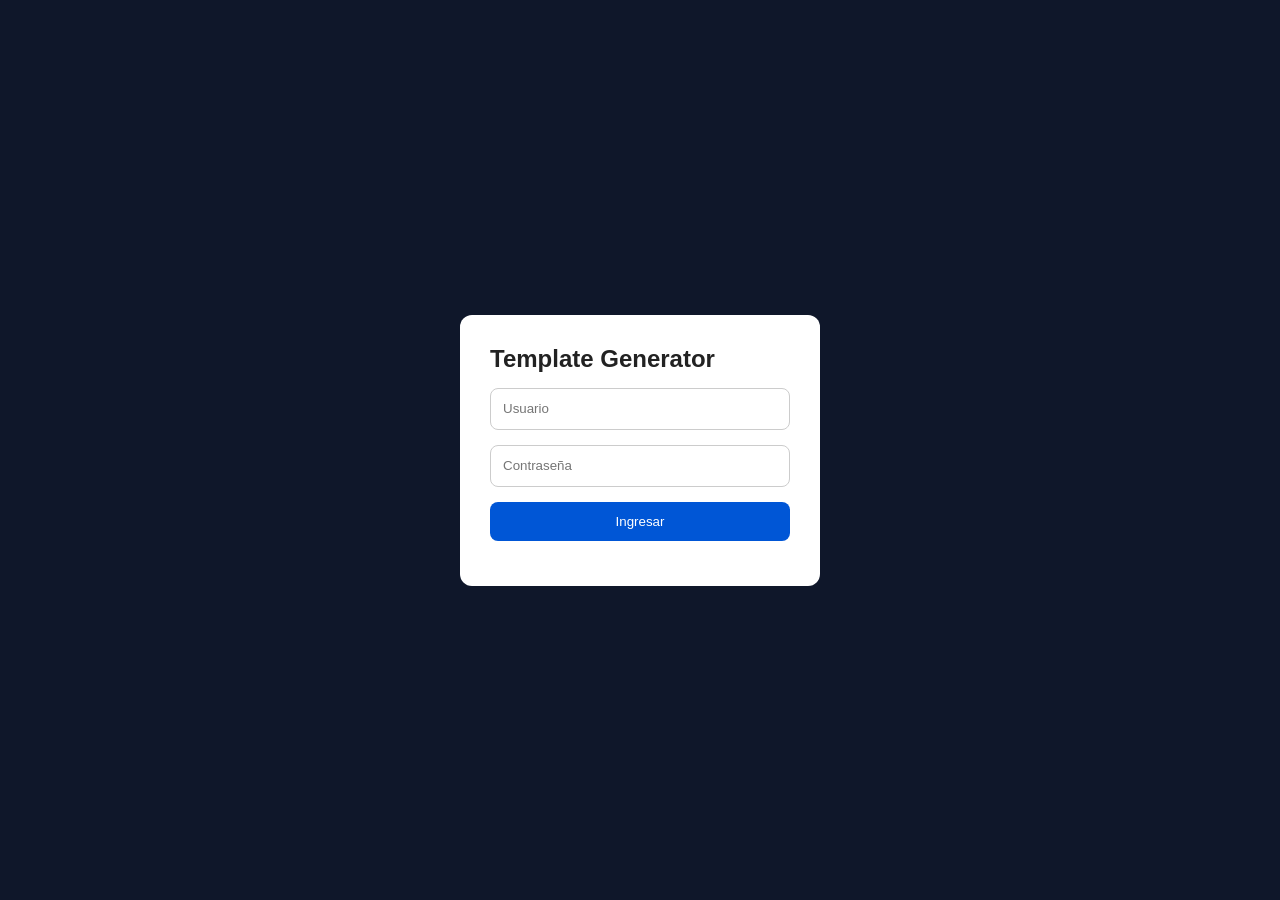
<file: index.html>
<!DOCTYPE html>
<html lang="es">
<head>
<meta charset="UTF-8">
<meta name="viewport" content="width=device-width, initial-scale=1.0">

<title>Template Generator</title>

<style>

:root{
    --primary:#0056d6;
    --primary-hover:#0045aa;

    --sidebar:#081529;

    --background:#f4f7fa;
    --card:#ffffff;

    --text:#222;
    --border:#d7dce3;

    --success:#16a34a;
    --danger:#dc2626;
}

.dark{
    --background:#111827;
    --card:#1f2937;
    --text:#f3f4f6;
    --border:#374151;
}

*{
    margin:0;
    padding:0;
    box-sizing:border-box;
}

body{
    font-family:Segoe UI,Arial,sans-serif;
    background:var(--background);
    color:var(--text);
}

/* HEADER */

.topbar{
    height:70px;
    background:#002f6c;

    display:flex;
    justify-content:space-between;
    align-items:center;

    padding:0 20px;

    color:white;
}

.topbar-left{
    display:flex;
    flex-direction:column;
}

.topbar-right{
    display:flex;
    gap:10px;
    align-items:center;
}

#currentUserLabel{
    font-size:12px;
}

/* LAYOUT */

.layout{
    display:flex;
    min-height:calc(100vh - 70px);
}

.sidebar{
    width:280px;
    background:var(--sidebar);
    color:white;
    padding:20px;
}

.content{
    flex:1;
    padding:20px;
}

/* MENU */

.sidebar-title{
    margin-top:20px;
    margin-bottom:8px;

    font-size:12px;
    text-transform:uppercase;

    opacity:.8;
}

.nav-item{
    width:100%;

    border:none;
    background:none;

    color:white;

    text-align:left;

    padding:12px;
    margin-bottom:5px;

    border-radius:8px;

    cursor:pointer;
}

.nav-item:hover{
    background:rgba(255,255,255,.08);
}

/* CARDS */

.card{
    background:var(--card);

    border-radius:12px;

    padding:20px;

    margin-bottom:20px;

    box-shadow:
    0 2px 12px rgba(0,0,0,.08);
}

.card-title{
    font-size:18px;
    font-weight:600;

    margin-bottom:20px;
}

/* FORM */

.form-grid{
    display:grid;

    grid-template-columns:
        repeat(2,1fr);

    gap:15px;
}

.form-group{
    display:flex;
    flex-direction:column;
}

.form-group label{
    margin-bottom:6px;
}

.form-group input{

    height:42px;

    border:
        1px solid var(--border);

    border-radius:8px;

    padding:0 12px;
}

.dark .form-group input{
    background:#374151;
    color:white;
}

.valid{
    border:2px solid var(--success)!important;
}

.invalid{
    border:2px solid var(--danger)!important;
}

/* BUTTONS */

.actions{
    display:flex;
    gap:10px;
    flex-wrap:wrap;
}

.btn{
    padding:12px 18px;

    border:none;
    border-radius:8px;

    cursor:pointer;
}

.btn-primary{
    background:var(--primary);
    color:white;
}

.btn-primary:hover{
    background:var(--primary-hover);
}

.btn-secondary{
    background:#e5e7eb;
}

/* RESULT */

.output{

    width:100%;

    min-height:45px;
    height:45px;

    resize:none;
    overflow:hidden;

    padding:15px;

    border:
        1px solid var(--border);

    border-radius:8px;

    font-family:
        Consolas,
        monospace;
}

/* MESSAGES */

.message{
    display:none;

    margin-top:15px;
    padding:12px;

    border-radius:8px;
}

.message.success{
    display:block;
    background:#e8f5e9;
    color:#1b5e20;
}

.message.error{
    display:block;
    background:#ffebee;
    color:#b71c1c;
}

/* LOGIN */

.login-overlay{

    position:fixed;
    inset:0;

    background:#0f172a;

    display:flex;
    justify-content:center;
    align-items:center;

    z-index:9999;
}

.login-card{

    width:360px;

    background:white;

    border-radius:12px;

    padding:30px;

    display:flex;
    flex-direction:column;

    gap:15px;
}

.login-card input{

    height:42px;

    padding:0 12px;

    border:1px solid #ccc;

    border-radius:8px;
}

.login-error{
    color:red;
    text-align:center;
}

#btnUsers{
    display:none;
}

#btnClearHistory{
    display:none;
}

@media(max-width:900px){

    .layout{
        flex-direction:column;
    }

    .sidebar{
        width:100%;
    }

    .form-grid{
        grid-template-columns:1fr;
    }

}

.btn-secondary{
    background:#e5e7eb;
}

.btn-danger{
    background:var(--danger);
    color:white;
}

.btn-danger:hover{
    background:#b91c1c;
}

/* =========================
   SG3210 - INTERFACES
========================= */

.sg3210-interface-selector{
    grid-column:1 / -1;
    width:100%;
    margin-top:15px;
    padding:15px;
    border:1px solid var(--border);
    border-radius:10px;
    background:var(--background);
    box-sizing:border-box;
}

.sg3210-interface-list{
    display:flex;
    flex-direction:column;
    gap:12px;
    margin-top:10px;
    width:100%;
}

.sg3210-interface-item{
    width:100%;
    padding:15px;
    border:1px solid var(--border);
    border-radius:10px;
    background:var(--card);
    color:var(--text);
    box-sizing:border-box;
}

.sg3210-interface-header{
    display:flex;
    align-items:center;
    justify-content:space-between;
    margin-bottom:12px;
}

.sg3210-interface-config{
    display:flex;
    flex-direction:column;
    gap:6px;
    width:100%;
}

.sg3210-interface-config select{
    width:100%;
    height:42px;
    padding:0 10px;
    border:1px solid var(--border);
    border-radius:7px;
    background:var(--card);
    color:var(--text);
    box-sizing:border-box;
}

.sg3210-custom-config{
    display:grid;
    grid-template-columns:160px minmax(0,1fr);
    gap:15px;
    margin-top:15px;
    width:100%;
    box-sizing:border-box;
}

.sg3210-custom-config > div{
    display:flex;
    flex-direction:column;
    gap:6px;
    min-width:0;
}

.sg3210-custom-config label{
    font-weight:600;
}

.sg3210-custom-config input{
    width:100%;
    height:42px;
    padding:0 12px;
    border:1px solid var(--border);
    border-radius:7px;
    background:var(--card);
    color:var(--text);
    box-sizing:border-box;
}

.sg3210-remove-interface{
    border:none;
    background:transparent;
    color:var(--danger);
    font-size:18px;
    font-weight:bold;
    cursor:pointer;
}

.sg3210-remove-interface:disabled{
    opacity:.25;
    cursor:not-allowed;
}

.sg3210-add-button{
    margin-top:12px;
}


/* =========================
   SG3210 - RESPONSIVE
========================= */

@media(max-width:900px){

    .sg3210-custom-config{
        grid-template-columns:1fr;
    }

    .sg3210-interface-list{
        width:100%;
    }

}

    /* =========================
   FERIADOS
========================= */

.holiday-container{
    grid-column:1 / -1;
    width:100%;
}

.holiday-toolbar{
    display:flex;
    justify-content:space-between;
    align-items:flex-end;
    gap:15px;
    margin-bottom:20px;
}

.holiday-toolbar label{
    display:block;
    margin-bottom:6px;
    font-weight:600;
}

.holiday-toolbar select{
    min-width:120px;
    height:42px;
    padding:0 12px;
    border:1px solid var(--border);
    border-radius:8px;
    background:var(--card);
    color:var(--text);
}

.holiday-table-wrapper{
    width:100%;
    overflow-x:auto;
}

.holiday-table{
    width:100%;
    border-collapse:collapse;
}

.holiday-table th{
    padding:12px;
    text-align:left;
    border-bottom:2px solid var(--border);
    white-space:nowrap;
}

.holiday-cell{
    padding:10px;
    border-bottom:1px solid var(--border);
    vertical-align:middle;
}

.holiday-date{
    white-space:nowrap;
    font-weight:600;
}

.holiday-name{
    min-width:260px;
}

.holiday-operator{
    width:100%;
    min-width:150px;
    height:38px;
    padding:0 8px;
    border:1px solid var(--border);
    border-radius:7px;
    background:var(--card);
    color:var(--text);
}

.nav-item:disabled{
    opacity:.4;
    cursor:not-allowed;
}

</style>
</head>

<body>


<div id="loginScreen" class="login-overlay">

    <form class="login-card" onsubmit="login(); return false;">

        <h2>Template Generator</h2>

        <input
            id="loginUser"
            type="text"
            placeholder="Usuario"
            autocomplete="username"
            required>

        <input
            id="loginPassword"
            type="password"
            placeholder="Contraseña"
            autocomplete="current-password"
            required>

        <button
            type="submit"
            class="btn btn-primary">

            Ingresar

        </button>

        <div
            id="loginError"
            class="login-error">
        </div>

    </form>

</div>


<!-- =========================
     CAMBIO DE CONTRASEÑA
========================= -->

<div id="changePasswordScreen"
     class="login-overlay"
     style="display:none;">

    <form
        class="login-card"
        onsubmit="changePassword(); return false;">

        <h2>Cambiar contraseña</h2>

        <p style="text-align:center;">
            Por seguridad, debe cambiar su contraseña
            antes de continuar.
        </p>

        <input
            id="newPassword"
            type="password"
            placeholder="Nueva contraseña"
            autocomplete="new-password"
            required>

        <input
            id="confirmPassword"
            type="password"
            placeholder="Confirmar nueva contraseña"
            autocomplete="new-password"
            required>

        <button
            type="submit"
            class="btn btn-primary">

            Cambiar contraseña

        </button>

        <div
            id="changePasswordError"
            class="login-error">
        </div>

    </form>

</div>

<header class="topbar">

    <div class="topbar-left">

        <h1>
            Template Generator
        </h1>

        <div id="currentUserLabel"></div>

    </div>

    <div class="topbar-right">

        <button
            id="btnUsers"
            class="btn btn-secondary"
            onclick="showUserAdmin()">

            🖥️ Usuarios

        </button>

        <button
            id="btnClearHistory"
            class="btn btn-secondary"
            onclick="clearHistory()">

            🚮 Borrar Historial

        </button>

        <button
            class="btn btn-secondary"
            onclick="toggleDarkMode()">

            🌙 Tema

        </button>

        <button
            class="btn btn-secondary"
            onclick="logout()">

           🡆 Salir

        </button>

    </div>

    <div class="hdr-clock">
      <div class="time" id="clock">00:14:40</div>
      <div class="date" id="cdate">25 de sept de 2026</div>
    </div>

</header>

<div
id="appContent"
class="layout"
style="display:none;">

<aside class="sidebar">

<div class="sidebar-title">Switches</div>

<button class="nav-item"
onclick="loadTemplate('sg3210')">
SG3210
</button>

<button class="nav-item"
onclick="loadTemplate('sg350')">
SG350 ADI/TLS
</button>


<div class="sidebar-title">
Routers
</div>

<button class="nav-item"
onclick="loadTemplate('c881ypf')">
Cisco 881 YPF
</button>

<button class="nav-item"
onclick="loadTemplate('c881dia')">
Cisco 881 DIA
</button>

<div class="sidebar-title">
Voice
</div>

<button class="nav-item"
onclick="loadTemplate('mediant')">
Mediant 800
</button>

    <div class="sidebar-title">
Operaciones
</div>

<button
    class="nav-item"
    onclick="showHolidays()">
    📅 Feriados
</button>

</aside>

<main class="content">

<div class="card">

<div
class="card-title"
id="templateTitle">

Seleccione una plantilla

</div>

<div
id="formContainer"
class="form-grid">
</div>

</div>
<div
    class="card"
    id="templateActionsCard">

    <div class="actions">

        <button
            class="btn btn-primary"
            onclick="generateCurrentTemplate()">

            Generar

        </button>

        <button
            class="btn btn-secondary"
            onclick="copyTemplate()">

            Copiar

        </button>

        <button
            class="btn btn-secondary"
            onclick="downloadTemplate()">

            Descargar

        </button>

        <button
            class="btn btn-secondary"
            onclick="clearForm()">

            Limpiar Resultado

        </button>

    </div>

    <div
        id="message"
        class="message">
    </div>

</div>

<div class="card">

    <div class="card-title">
        Resultado
    </div>

    <textarea
        id="output"
        class="output">
    </textarea>

</div>

<div
    id="historyPanel"
    class="card">

    <div class="card-title">
        Historial
    </div>

</div>

</main>

</div>

<script>

let currentTemplate = null;

/* =====================
   USUARIOS
===================== */

function getUsers(){

    let users =
        JSON.parse(
            localStorage.getItem(
                "telecentro_users"
            )
        );

    if(!users){

        users = [

            {
                user:"ccerignale",
                password:"Telecentro2026",
                role:"Operador",
                mustChangePassword:true
            },
            {
                user:"felopez",
                password:"Telecentro2026",
                role:"Operador",
                mustChangePassword:true
            },
            {
                user:"mquinones",
                password:"Telecentro2026",
                role:"Operador",
                mustChangePassword:true
            },
            {
                user:"pponce",
                password:"Telecentro2026",
                role:"Operador",
                mustChangePassword:true
            },
            {
                user:"nfreire",
                password:"Telecentro2026",
                role:"Operador",
                mustChangePassword:true
            },
            {
                user:"cmarin",
                password:"Telecentro2026",
                role:"Operador",
                mustChangePassword:true
            },
            {
                user:"maramburu",
                password:"Telecentro2026",
                role:"Operador",
                mustChangePassword:true
            },
            {
                user:"mmsilva",
                password:"Telecentro2026",
                role:"Operador",
                mustChangePassword:true
            },
            {
                user:"esalado",
                password:"Telecentro2026",
                role:"Operador",
                mustChangePassword:true
            },
            {
                user:"aalvarado",
                password:"Telecentro2026",
                role:"Operador",
                mustChangePassword:true
            },
            {
                user:"vocchipinti",
                password:"Telecentro2026",
                role:"Operador",
                mustChangePassword:true
            },
            {
                user:"jgallego",
                password:"Telecentro2026",
                role:"Operador",
                mustChangePassword:true
            },

            {
                user:"sgomez",
                password:"Telecentro2026",
                role:"Administrador",
                mustChangePassword:true
            },
            {
                user:"gbarrientos",
                password:"Telecentro2026",
                role:"Administrador",
                mustChangePassword:true
            },
            {
                user:"asoto",
                password:"Telecentro2026",
                role:"Administrador",
                mustChangePassword:true
            }

        ];

        localStorage.setItem(
            "telecentro_users",
            JSON.stringify(users)
        );
    }

    users.forEach(u => {

    if(typeof u.mustChangePassword === "undefined"){

        u.mustChangePassword = true;

    }

});

localStorage.setItem(
    "telecentro_users",
    JSON.stringify(users)
);

return users;
}

function generateTemporaryPassword(length = 10){

    const chars =
        "ABCDEFGHJKLMNPQRSTUVWXYZ" +
        "abcdefghijkmnopqrstuvwxyz" +
        "23456789";

    const array =
        new Uint32Array(length);

    crypto.getRandomValues(array);

    let password = "";

    for(let i = 0; i < length; i++){

        password +=
            chars[
                array[i] % chars.length
            ];
    }

    return password;
}


function addUser(
    username,
    role = "Operador"
){

    const users =
        getUsers();

    const exists =
        users.some(
            u => u.user === username
        );

    if(exists){
        return false;
    }

    const temporaryPassword =
        generateTemporaryPassword();

    users.push({
        user:username,
        password:temporaryPassword,
        role:role,
        mustChangePassword:true
    });

    localStorage.setItem(
        "telecentro_users",
        JSON.stringify(users)
    );

    return temporaryPassword;
}

    function deleteUser(index) {
    const users = getUsers();

    if (!users[index]) {
        alert("El usuario no existe.");
        return;
    }

    const session = JSON.parse(
    sessionStorage.getItem("currentUser") || "null"
);

const currentUser = session?.user;
    const userToDelete = users[index].user;

    // No permitir eliminarse a sí mismo
    if (userToDelete === currentUser) {
        alert("No podés eliminar el usuario con el que estás logueado.");
        return;
    }

    if (!confirm(`¿Deseás eliminar al usuario "${userToDelete}"?`)) {
        return;
    }

    users.splice(index, 1);

    localStorage.setItem(
        "telecentro_users",
        JSON.stringify(users)
    );

    alert(`Usuario "${userToDelete}" eliminado correctamente.`);

    closeUserAdmin();
showUserAdmin();
}


/* =====================
   LOGIN
===================== */


function login(){

    const user =
        document.getElementById("loginUser").value.trim();

    const password =
        document.getElementById("loginPassword").value;

    const users = getUsers();

    const found =
        users.find(
            u =>
            u.user === user &&
            u.password === password
        );

    if(!found){

        document.getElementById("loginError").innerText =
            "Usuario o contraseña incorrectos.";

        return;
    }

    // Si el usuario no tiene definido el campo,
    // lo consideramos como que NO debe cambiar contraseña.
    if(typeof found.mustChangePassword === "undefined"){
        found.mustChangePassword = false;
    }

    sessionStorage.setItem(
        "currentUser",
        JSON.stringify(found)
    );

    // Primer ingreso
    if(found.mustChangePassword === true){

        document.getElementById("loginScreen").style.display =
            "none";

        document.getElementById("changePasswordScreen").style.display =
            "flex";

        document.getElementById("newPassword").focus();

        return;
    }

    // Ingreso normal
    enterApplication(found);
}


    
    /* =====================
   CAMBIAR PASS PRIMER LOGIN
===================== */
 
function changePassword(){

    const newPassword =
        document.getElementById("newPassword").value;

    const confirmPassword =
        document.getElementById("confirmPassword").value;

    const error =
        document.getElementById("changePasswordError");

    error.innerText = "";

    if(newPassword.length < 8){

        error.innerText =
            "La contraseña debe tener al menos 8 caracteres.";

        return;
    }

    if(newPassword !== confirmPassword){

        error.innerText =
            "Las contraseñas no coinciden.";

        return;
    }

    const currentUser =
        JSON.parse(
            sessionStorage.getItem("currentUser")
        );

    if(!currentUser){

        error.innerText =
            "Sesión inválida.";

        return;
    }

    const users = getUsers();

    const index =
        users.findIndex(
            u => u.user === currentUser.user
        );

    if(index === -1){

        error.innerText =
            "No se encontró el usuario.";

        return;
    }

    // Cambiar contraseña
    users[index].password = newPassword;

    // Ya no solicitar cambio
    users[index].mustChangePassword = false;

    // Guardar
    localStorage.setItem(
        "telecentro_users",
        JSON.stringify(users)
    );

    // Actualizar sesión
    const updatedUser = users[index];

    sessionStorage.setItem(
        "currentUser",
        JSON.stringify(updatedUser)
    );

    // Entrar a la aplicación
    enterApplication(updatedUser);
}

/* =====================
   INGRESAR A LA APP
===================== */

function enterApplication(found){

    document.getElementById(
        "currentUserLabel"
    ).innerText =
        `Usuario: ${found.user}`;

    // Ocultar pantalla de login
    document.getElementById(
        "loginScreen"
    ).style.display =
        "none";

    // Ocultar pantalla de cambio de contraseña
    document.getElementById(
        "changePasswordScreen"
    ).style.display =
        "none";

    // Mostrar aplicación
    document.getElementById(
        "appContent"
    ).style.display =
        "flex";

    // Mostrar opciones de administrador
    if(found.role === "Administrador"){

        document.getElementById(
            "btnUsers"
        ).style.display =
            "inline-block";

        document.getElementById(
            "btnClearHistory"
        ).style.display =
            "inline-block";
    }

    // Cargar SG3210 después de entrar
    loadTemplate("sg3210");
}



function logout(){

    sessionStorage.removeItem(
        "currentUser"
    );

    location.reload();
}

/* =====================
   ADMINISTRACIÓN
===================== */

function showUserAdmin(){

    const currentUser =
        JSON.parse(
            sessionStorage.getItem("currentUser")
        );

    if(
        !currentUser ||
        currentUser.role !== "Administrador"
    ){

        showError(
            "No posee permisos para administrar usuarios."
        );

        return;
    }

    const users = getUsers();

    // Crear ventana
    const overlay =
        document.createElement("div");

    overlay.id = "userAdminOverlay";

    overlay.style.cssText = `
        position:fixed;
        inset:0;
        background:rgba(0,0,0,.65);
        display:flex;
        justify-content:center;
        align-items:center;
        z-index:10000;
    `;

    let rows = "";

    users.forEach((u, index) => {

        const isCurrentUser =
            u.user === currentUser.user;

        rows += `
            <tr>

                <td style="
                    padding:10px;
                    border-bottom:1px solid #ddd;
                ">
                    ${u.user}
                </td>

                <td style="
                    padding:10px;
                    border-bottom:1px solid #ddd;
                ">
                    ${u.role}
                </td>

                <td style="
                    padding:10px;
                    border-bottom:1px solid #ddd;
                    text-align:center;
                ">

                    ${
                        isCurrentUser

                        ? `
                            <span style="
                                color:#777;
                                font-size:13px;
                            ">
                                Usuario actual
                            </span>
                          `

                        : `
                            <button
                                class="btn btn-danger"
                                onclick="deleteUser(${index})">

                                🗑 Eliminar

                            </button>
                          `
                    }

                </td>

            </tr>
        `;
    });

    overlay.innerHTML = `

        <div style="
            width:700px;
            max-width:90%;
            max-height:85vh;
            overflow:auto;
            background:var(--card);
            color:var(--text);
            border-radius:12px;
            padding:25px;
            box-shadow:0 10px 40px rgba(0,0,0,.3);
        ">

            <div style="
                display:flex;
                justify-content:space-between;
                align-items:center;
                margin-bottom:20px;
            ">

                <h2>
                    Administración de usuarios
                </h2>

                <button
                    class="btn btn-secondary"
                    onclick="closeUserAdmin()">

                    ✕ Cerrar

                </button>

            </div>


            <table style="
                width:100%;    
                border-collapse:collapse;
                margin-bottom:20px;
            ">

                <thead>

                    <tr>

                        <th style="
                            text-align:left;
                            padding:10px;
                            border-bottom:2px solid #ccc;
                        ">
                            Usuario
                        </th>

                        <th style="
                            text-align:left;
                            padding:10px;
                            border-bottom:2px solid #ccc;
                        ">
                            Rol
                        </th>

                        <th style="
                            padding:10px;
                            border-bottom:2px solid #ccc;
                        ">
                            Acción
                        </th>

                    </tr>

                </thead>

                <tbody>

                    ${rows}

                </tbody>

            </table>


            <div style="
                display:flex;
                gap:10px;
                justify-content:flex-end;
            ">

                <button
                    class="btn btn-primary"
                    onclick="createNewUser()">

                    + Crear usuario

                </button>

                <button
                    class="btn btn-secondary"
                    onclick="closeUserAdmin()">

                    Cerrar

                </button>

            </div>

        </div>
    `;

    document.body.appendChild(overlay);
}

    function closeUserAdmin(){

    const overlay =
        document.getElementById(
            "userAdminOverlay"
        );

    if(overlay){
        overlay.remove();
    }
}

    /* =====================
   ADMINISTRACIÓN
===================== */
    
function createNewUser(){

    const overlay =
        document.createElement("div");

    overlay.id = "createUserOverlay";

    overlay.style.cssText = `
        position:fixed;
        inset:0;
        background:rgba(0,0,0,.65);
        display:flex;
        justify-content:center;
        align-items:center;
        z-index:10001;
    `;

    overlay.innerHTML = `

        <div style="
            width:400px;
            max-width:90%;
            background:var(--card);
            color:var(--text);
            border-radius:12px;
            padding:25px;
            box-shadow:0 10px 40px rgba(0,0,0,.3);
        ">

            <h2 style="
                margin-bottom:20px;
            ">
                Crear nuevo usuario
            </h2>

            <div style="
                display:flex;
                flex-direction:column;
                gap:15px;
            ">

                <!-- USUARIO -->

                <div>
                    <label style="
                        display:block;
                        margin-bottom:6px;
                        font-weight:600;
                    ">
                        Usuario
                    </label>

                    <input
                        id="newUsername"
                        type="text"
                        placeholder="Nombre de usuario"
                        autocomplete="off"
                        style="
                            width:100%;
                            height:42px;
                            padding:0 12px;
                            border:1px solid var(--border);
                            border-radius:8px;
                            background:var(--card);
                            color:var(--text);
                        ">
                </div>


                


                <!-- ROL -->

                <div>
                    <label style="
                        display:block;
                        margin-bottom:6px;
                        font-weight:600;
                    ">
                        Rol
                    </label>

                    <select
                        id="newUserRole"
                        style="
                            width:100%;
                            height:42px;
                            padding:0 10px;
                            border:1px solid var(--border);
                            border-radius:8px;
                            background:var(--card);
                            color:var(--text);
                            cursor:pointer;
                        ">

                        <option value="Operador">
                            Operador
                        </option>

                        <option value="Administrador">
                            Administrador
                        </option>

                    </select>
                </div>


                <!-- BOTONES -->

                <div style="
                    display:flex;
                    gap:10px;
                    justify-content:flex-end;
                    margin-top:10px;
                ">

                    <button
                        type="button"
                        class="btn btn-secondary"
                        id="cancelCreateUser">

                        Cancelar

                    </button>

                    <button
                        type="button"
                        class="btn btn-primary"
                        id="confirmCreateUser">

                        Crear usuario

                    </button>

                </div>

            </div>

        </div>
    `;

    document.body.appendChild(overlay);


    // Poner foco en usuario
    document
        .getElementById("newUsername")
        .focus();


    // CANCELAR

    document
        .getElementById("cancelCreateUser")
        .onclick = () => {

            overlay.remove();

        };


    // CREAR USUARIO

document
    .getElementById("confirmCreateUser")
    .onclick = () => {

        const username =
            document
                .getElementById("newUsername")
                .value
                .trim();

        const role =
            document
                .getElementById("newUserRole")
                .value;


        // Validar usuario

        if(!username){

            alert(
                "Debe ingresar un nombre de usuario."
            );

            return;
        }


        // Crear usuario con contraseña aleatoria

        const temporaryPassword =
            addUser(
                username,
                role
            );


        if(!temporaryPassword){

            alert(
                `El usuario "${username}" ya existe.`
            );

            return;
        }


        // Cerrar formulario de creación

        overlay.remove();


        // Mostrar contraseña temporal

        showTemporaryPassword(
            username,
            temporaryPassword
        );
    };

}

    function showTemporaryPassword(
    username,
    temporaryPassword
){

    const overlay =
        document.createElement("div");

    overlay.id =
        "temporaryPasswordOverlay";

    overlay.style.cssText = `
        position:fixed;
        inset:0;
        background:rgba(0,0,0,.65);
        display:flex;
        justify-content:center;
        align-items:center;
        z-index:10002;
    `;


    overlay.innerHTML = `

        <div style="
            width:450px;
            max-width:90%;
            background:var(--card);
            color:var(--text);
            border-radius:12px;
            padding:25px;
            box-shadow:0 10px 40px rgba(0,0,0,.3);
        ">

            <h2 style="
                margin-bottom:15px;
            ">
                Usuario creado
            </h2>


            <p style="
                margin-bottom:20px;
            ">
                El usuario fue creado correctamente.
                Guarde la contraseña temporal.
            </p>


            <div style="
                margin-bottom:15px;
            ">

                <label style="
                    display:block;
                    margin-bottom:6px;
                    font-weight:600;
                ">
                    Usuario
                </label>

                <input
                    type="text"
                    value="${username}"
                    readonly
                    style="
                        width:100%;
                        height:42px;
                        padding:0 12px;
                        border:1px solid var(--border);
                        border-radius:8px;
                        background:var(--card);
                        color:var(--text);
                    ">

            </div>


            <div style="
                margin-bottom:15px;
            ">

                <label style="
                    display:block;
                    margin-bottom:6px;
                    font-weight:600;
                ">
                    Contraseña temporal
                </label>

                <input
                    id="temporaryPasswordValue"
                    type="text"
                    value="${temporaryPassword}"
                    readonly
                    style="
                        width:100%;
                        height:42px;
                        padding:0 12px;
                        border:1px solid var(--border);
                        border-radius:8px;
                        background:var(--card);
                        color:var(--text);
                        font-family:monospace;
                        font-size:18px;
                        font-weight:bold;
                        letter-spacing:1px;
                    ">

            </div>


            <div style="
                padding:12px;
                margin-bottom:20px;
                border:1px solid var(--border);
                border-radius:8px;
            ">

                El usuario deberá cambiar esta contraseña
                en su primer inicio de sesión.

            </div>


            <div style="
                display:flex;
                gap:10px;
                justify-content:flex-end;
            ">

                <button
                    type="button"
                    class="btn btn-secondary"
                    id="copyTemporaryPassword">

                    Copiar contraseña

                </button>


                <button
                    type="button"
                    class="btn btn-primary"
                    id="closeTemporaryPassword">

                    Cerrar

                </button>

            </div>

        </div>
    `;


    document.body.appendChild(
        overlay
    );


    // COPIAR CONTRASEÑA

    document
        .getElementById(
            "copyTemporaryPassword"
        )
        .onclick = async () => {

            try{

                await navigator.clipboard.writeText(
                    temporaryPassword
                );

                alert(
                    "Contraseña copiada al portapapeles."
                );

            }
            catch{

                const input =
                    document.getElementById(
                        "temporaryPasswordValue"
                    );

                input.select();

                document.execCommand(
                    "copy"
                );

                alert(
                    "Contraseña copiada al portapapeles."
                );
            }
        };


    // CERRAR

    document
        .getElementById(
            "closeTemporaryPassword"
        )
        .onclick = () => {

            overlay.remove();

            closeUserAdmin();

            showUserAdmin();
        };
}

/* =====================
   FERIADOS
===================== */

const holidays = {

    2026: [

        {
            date:"2026-01-01",
            name:"Año Nuevo"
        },

        {
            date:"2026-02-16",
            name:"Carnaval"
        },

        {
            date:"2026-02-17",
            name:"Carnaval"
        },

        {
            date:"2026-03-23",
            name:"Día no laborable con fines turísticos"
        },

        {
            date:"2026-03-24",
            name:"Día Nacional de la Memoria por la Verdad y la Justicia"
        },

        {
            date:"2026-04-02",
            name:"Día del Veterano y de los Caídos en la Guerra de Malvinas"
        },

        {
            date:"2026-04-03",
            name:"Viernes Santo"
        },

        {
            date:"2026-05-01",
            name:"Día del Trabajador"
        },

        {
            date:"2026-05-25",
            name:"Día de la Revolución de Mayo"
        },

        {
            date:"2026-06-15",
            name:"Paso a la Inmortalidad del Gral. Martín Miguel de Güemes"
        },

        {
            date:"2026-06-20",
            name:"Paso a la Inmortalidad del Gral. Manuel Belgrano"
        },

        {
            date:"2026-07-09",
            name:"Día de la Independencia"
        },

        {
            date:"2026-07-10",
            name:"Día no laborable con fines turísticos"
        },

        {
            date:"2026-08-17",
            name:"Paso a la Inmortalidad del Gral. José de San Martín"
        },

        {
            date:"2026-10-12",
            name:"Día del Respeto a la Diversidad Cultural"
        },

        {
            date:"2026-11-09",
            name:"Visita de Su Santidad el Papa León XIV"
        },

        {
            date:"2026-11-11",
            name:"Visita de Su Santidad el Papa León XIV - Provincia de Buenos Aires"
        },

        {
            date:"2026-11-23",
            name:"Día de la Soberanía Nacional"
        },

        {
            date:"2026-12-07",
            name:"Día no laborable con fines turísticos"
        },

        {
            date:"2026-12-08",
            name:"Inmaculada Concepción de María"
        },

        {
            date:"2026-12-25",
            name:"Navidad"
        }

    ]

};

    function getHolidayShifts(){

    return JSON.parse(
        localStorage.getItem(
            "telecentro_holiday_shifts"
        )
    ) || {};
}


function saveHolidayShifts(data){

    localStorage.setItem(
        "telecentro_holiday_shifts",
        JSON.stringify(data)
    );
}

    function getOperators(){

    return getUsers()
        .filter(
            user =>
                user.role === "Operador"
        )
        .sort(
            (a, b) =>
                a.user.localeCompare(b.user)
        );
}

    function createOperatorOptions(
    selectedUser,
    isAdmin,
    currentUsername
){

    let options = `
        <option value="">
            Sin asignar
        </option>
    `;


    // ADMINISTRADOR
    // Puede seleccionar cualquier operador

    if(isAdmin){

        const operators =
            getOperators();

        operators.forEach(operator => {

            const selected =
                operator.user === selectedUser
                    ? "selected"
                    : "";

            options += `
                <option
                    value="${operator.user}"
                    ${selected}>

                    ${operator.user}

                </option>
            `;
        });

        return options;
    }


    // OPERADOR
    // Solamente puede seleccionarse a sí mismo

    const selected =
        currentUsername === selectedUser
            ? "selected"
            : "";

    options += `
        <option
            value="${currentUsername}"
            ${selected}>

            ${currentUsername}

        </option>
    `;


    return options;
}

    function getHolidayDay(dateString){

    const date =
        new Date(
            dateString + "T12:00:00"
        );

    const days = [
        "Domingo",
        "Lunes",
        "Martes",
        "Miércoles",
        "Jueves",
        "Viernes",
        "Sábado"
    ];

    return days[
        date.getDay()
    ];
}


function formatHolidayDate(dateString){

    const [
        year,
        month,
        day
    ] = dateString.split("-");

    return `${day}/${month}/${year}`;
}

    ```javascript
function showHolidays(year = 2026){

    currentTemplate = null;

    const currentUser =
        JSON.parse(
            sessionStorage.getItem("currentUser")
        );

    if(!currentUser){
        return;
    }

    const isAdmin =
        currentUser.role === "Administrador";

    document
        .getElementById("templateActionsCard")
        .style.display = "none";

    const container =
        document.getElementById("formContainer");

    const title =
        document.getElementById("templateTitle");

    title.innerText = "📅 Feriados";

    // Obtener fecha actual sin considerar la hora
    const today = new Date();

    today.setHours(0, 0, 0, 0);

    const todayString = [
        today.getFullYear(),
        String(today.getMonth() + 1).padStart(2, "0"),
        String(today.getDate()).padStart(2, "0")
    ].join("-");

    // Filtrar feriados: mostrar solamente hoy y fechas futuras
    const yearHolidays =
        (holidays[year] || []).filter(holiday =>
            holiday.date >= todayString
        );

    const saved =
        getHolidayShifts();

    let rows = "";

    yearHolidays.forEach(holiday => {

        const assignment =
            saved[holiday.date] || {
                am:"",
                pm:"",
                night:""
            };

        const amLocked =
            !isAdmin && assignment.am !== "";

        const pmLocked =
            !isAdmin && assignment.pm !== "";

        const nightLocked =
            !isAdmin && assignment.night !== "";

        rows += `

            <tr>

                <td class="holiday-cell">
                    ${getHolidayDay(holiday.date)}
                </td>

                <td class="holiday-cell holiday-date">
                    ${formatHolidayDate(holiday.date)}
                </td>

                <td class="holiday-cell holiday-name">
                    ${holiday.name}
                </td>

                <td class="holiday-cell">

                    <select
                        class="holiday-operator"
                        data-date="${holiday.date}"
                        data-shift="am"
                        data-original="${assignment.am}"
                        ${amLocked ? "disabled" : ""}>

                        ${createOperatorOptions(
                            assignment.am,
                            isAdmin,
                            currentUser.user
                        )}

                    </select>

                </td>

                <td class="holiday-cell">

                    <select
                        class="holiday-operator"
                        data-date="${holiday.date}"
                        data-shift="pm"
                        data-original="${assignment.pm}"
                        ${pmLocked ? "disabled" : ""}>

                        ${createOperatorOptions(
                            assignment.pm,
                            isAdmin,
                            currentUser.user
                        )}

                    </select>

                </td>

                <td class="holiday-cell">

                    <select
                        class="holiday-operator"
                        data-date="${holiday.date}"
                        data-shift="night"
                        data-original="${assignment.night}"
                        ${nightLocked ? "disabled" : ""}>

                        ${createOperatorOptions(
                            assignment.night,
                            isAdmin,
                            currentUser.user
                        )}

                    </select>

                </td>

            </tr>
        `;
    });

    container.innerHTML = `

        <div class="holiday-container">

            <div class="holiday-toolbar">

                <div>

                    <label>
                        Año
                    </label>

                    <select
                        id="holidayYear"
                        onchange="
                            showHolidays(
                                Number(this.value)
                            )
                        ">

                        <option
                            value="2026"
                            ${
                                year === 2026
                                    ? "selected"
                                    : ""
                            }>
                            2026
                        </option>

                    </select>

                </div>

                <button
                    class="btn btn-primary"
                    onclick="saveHolidayAssignments()">

                    Guardar cambios

                </button>

            </div>

            <div class="holiday-table-wrapper">

                <table class="holiday-table">

                    <thead>

                        <tr>
                            <th>Día</th>
                            <th>Fecha</th>
                            <th>Feriado</th>
                            <th>Turno AM</th>
                            <th>Turno PM</th>
                            <th>Turno Noche</th>
                        </tr>

                    </thead>

                    <tbody>

                        ${rows}

                    </tbody>

                </table>

            </div>

            <div
                id="holidayMessage"
                class="message">
            </div>

        </div>
    `;

    if(!isAdmin){

        document
            .querySelectorAll(
                ".holiday-operator:not(:disabled)"
            )
            .forEach(select => {

                select.addEventListener(
                    "change",
                    function(){

                        confirmOperatorHolidayAssignment(
                            this
                        );

                    }
                );

            });
    }
}



    function saveHolidayAssignments(){

    const currentUser = JSON.parse(
        sessionStorage.getItem("currentUser") || "null"
    );

    if(!currentUser || currentUser.role !== "Administrador"){
        showError("Solo un Administrador puede guardar cambios generales.");
        return;
    }

    const saved = getHolidayShifts();

    document.querySelectorAll(
        ".holiday-operator:not(:disabled)"
    ).forEach(select => {

        const date = select.dataset.date;
        const shift = select.dataset.shift;

        if(!saved[date]){
            saved[date] = {
                am:"",
                pm:"",
                night:""
            };
        }

        saved[date][shift] = select.value;
    });

    saveHolidayShifts(saved);

    const message = document.getElementById("holidayMessage");

    message.className = "message success";
    message.innerText = "Asignaciones guardadas correctamente.";

}

    function confirmOperatorHolidayAssignment(
    select
){

    const currentUser =
        JSON.parse(
            sessionStorage.getItem(
                "currentUser"
            )
        );


    if(
        !currentUser ||
        currentUser.role === "Administrador"
    ){
        return;
    }


    // Si vuelve a "Sin asignar",
    // simplemente no hacemos nada.

    if(select.value === ""){

        return;
    }


    const date =
        select.dataset.date;

    const shift =
        select.dataset.shift;


    const shiftNames = {
        am:"Turno AM",
        pm:"Turno PM",
        night:"Turno Noche"
    };


    const confirmed =
        confirm(
            `¿Está seguro de asignarse al ${shiftNames[shift]} ` +
            `del ${formatHolidayDate(date)}?\n\n` +
            `Una vez confirmado no podrá modificar esta asignación.`
        );


    if(!confirmed){

        select.value =
            select.dataset.original || "";

        return;
    }


    // Guardar inmediatamente.
    // No esperamos al botón "Guardar cambios".

    const saved =
        getHolidayShifts();


    if(!saved[date]){

        saved[date] = {
            am:"",
            pm:"",
            night:""
        };
    }


    // Verificar nuevamente que siga libre.

    if(saved[date][shift]){

        alert(
            "Este turno ya fue asignado a otro operador."
        );

        showHolidays(
            Number(
                document.getElementById(
                    "holidayYear"
                ).value
            )
        );

        return;
    }


    saved[date][shift] =
        currentUser.user;


    saveHolidayShifts(
        saved
    );


    alert(
        "Turno asignado correctamente."
    );


    // Recargar para que quede bloqueado

    showHolidays(
        Number(
            date.substring(0, 4)
        )
    );
}
    

/* =====================
   UTILIDADES
===================== */

function toggleDarkMode(){

    document.body
    .classList
    .toggle("dark");
}

function showError(msg){

    const el =
        document.getElementById(
            "message"
        );

    el.className =
        "message error";

    el.innerText =
        msg;
}

function showSuccess(msg){

    const el =
        document.getElementById(
            "message"
        );

    el.className =
        "message success";

    el.innerText =
        msg;
}

/* =====================
   VALIDACIONES
===================== */

const validMasks = [

"255.255.255.255",
"255.255.255.254",
"255.255.255.252",
"255.255.255.248",
"255.255.255.240",
"255.255.255.224",
"255.255.255.192",
"255.255.255.128",
"255.255.255.0",
"255.255.254.0",
"255.255.252.0",
"255.255.248.0",
"255.255.240.0",
"255.255.224.0",
"255.255.192.0",
"255.255.128.0",
"255.255.0.0",
"255.254.0.0",
"255.252.0.0",
"255.248.0.0",
"255.240.0.0",
"255.224.0.0",
"255.192.0.0",
"255.128.0.0",
"255.0.0.0"

];

function validateIP(ip){

    const parts =
        ip.trim().split(".");

    if(parts.length !== 4){
        return false;
    }

    for(const part of parts){

        if(!/^\d+$/.test(part)){
            return false;
        }

        const n =
            parseInt(
                part,
                10
            );

        if(
            n < 0 ||
            n > 255
        ){
            return false;
        }

        if(
            part.length > 1 &&
            part.startsWith("0")
        ){
            return false;
        }
    }

    return true;
}

function validateMask(mask){

    return validMasks.includes(
        mask.trim()
    );
}

function validateVlan(vlan){

    if(
        !/^\d+$/.test(vlan)
    ){
        return false;
    }

    const n =
        Number(vlan);

    return (
        n >= 1 &&
        n <= 4094
    );
}

function validateField(
    value,
    fieldId
){

    const id =
        fieldId.toLowerCase();

    if(
        id.includes("ip") ||
        id.includes("gateway")
    ){

        return validateIP(value);
    }

    if(
        id.includes("mask")
    ){

        return validateMask(value);
    }

    if(
        id === "vlan" ||
        id === "customervlan"
    ){

        return validateVlan(value);
    }

    return true;
}

/* =====================
   RESULTADO AUTO SIZE
===================== */

function autoResizeTextarea(){

    const textarea =
        document.getElementById(
            "output"
        );

    textarea.style.height =
        "45px";

    textarea.style.height =
        textarea.scrollHeight +
        "px";
}

/* =====================
   FORM BUILDER
===================== */

function createField(field){

    // CAMPOS NORMALES
    const placeholder =
        field.placeholder ||
        field.label;

    return `
        <div class="form-group">

            <label>
                ${field.label}
            </label>

            <input
                id="${field.id}"
                placeholder="${placeholder}">

        </div>
    `;
}

function applyValidators(){

    document
    .querySelectorAll(
        "#formContainer input"
    )
    .forEach(input => {

        input.addEventListener(
            "input",
            () => {

                /* reemplazar espacios */

                if(
                    input.id ===
                    "service"
                ){

                    input.value =
                        input.value.replace(
                            /\s+/g,
                            "_"
                        );
                }

                const value =
                    input.value.trim();

                if(value === ""){

                    input.classList.remove(
                        "valid",
                        "invalid"
                    );

                    return;
                }

                if(
                    validateField(
                        value,
                        input.id
                    )
                ){

                    input.classList.add(
                        "valid"
                    );

                    input.classList.remove(
                        "invalid"
                    );
                }
                else{

                    input.classList.add(
                        "invalid"
                    );

                    input.classList.remove(
                        "valid"
                    );
                }
            }
        );
    });
}

function getData(){

    const data = {};

    /*
     * Obtener campos generales del formulario
     */

    document
        .querySelectorAll("#formContainer input")
        .forEach(field => {

            /*
             * Estos campos pertenecen a las
             * interfaces SG3210 y se procesan
             * por separado.
             */

            if(
                field.classList.contains(
                    "sg3210-custom-vlan"
                ) ||
                field.classList.contains(
                    "sg3210-custom-description"
                )
            ){
                return;
            }

            data[field.id] =
                field.value.trim();

        });


    /*
     * SG3210
     */

    if(currentTemplate === "sg3210"){

        data.interfaces = [];


        document
            .querySelectorAll(
                "#sg3210InterfaceList .sg3210-interface-item"
            )
            .forEach(item => {

                /*
                 * Tipo de interfaz
                 */

                const typeSelect =
                    item.querySelector(
                        ".sg3210-interface-type"
                    );


                const interfaceType =
                    typeSelect
                        ? typeSelect.value
                        : "ACCESS";


                /*
                 * Configuración
                 *
                 * 1/0/1 no tiene selector,
                 * por lo tanto utiliza siempre
                 * la VLAN y Servicio generales.
                 */

                const modeSelect =
                    item.querySelector(
                        ".sg3210-config-mode"
                    );


                const mode =
                    modeSelect
                        ? modeSelect.value
                        : "same";


                /*
                 * VLAN personalizada
                 */

                const customVlan =
                    item.querySelector(
                        ".sg3210-custom-vlan"
                    );


                /*
                 * Descripción personalizada
                 */

                const customDescription =
                    item.querySelector(
                        ".sg3210-custom-description"
                    );


                /*
                 * VLAN final
                 */

                const vlan =
                    mode === "same"
                        ? data.vlan
                        : (
                            customVlan
                                ? customVlan.value.trim()
                                : ""
                          );


                /*
                 * Descripción final
                 */

                const description =
                    mode === "same"
                        ? data.service
                        : (
                            customDescription
                                ? customDescription.value.trim()
                                : ""
                          );


                /*
                 * Guardar interfaz
                 */

                data.interfaces.push({

                    port:
                        item.dataset.port,

                    type:
                        interfaceType,

                    same:
                        mode === "same",

                    vlan:
                        vlan,

                    description:
                        description

                });

            });

    }


    return data;
}

/* =====================
   DEFINICIÓN TEMPLATES
===================== */

const templates = {

    

 sg3210:{

        title:
        "SG3210",

        fields:[

            {
                id:"clientId",
                label:"ID Cliente"
            },

            {
                id:"ipMon",
                label:"IP Monitoria"
            },

            {
                id:"maskMon",
                label:"Mascara"
            },

            {
                id:"gatewayMon",
                label:"Gateway Monitoria"
            },

            {
                id:"vlan",
                label:"VLAN"
            },

            {
                id:"service",
                label:"Servicio",
                placeholder:"ADI_100MB"
            },

        ]
    },

    sg350:{

        title:
        "SG350 ADI/TLS",

        fields:[

            {
                id:"clientId",
                label:"ID Cliente"
            },

            {
                id:"ipMon",
                label:"IP Monitoria"
            },

            {
                id:"maskMon",
                label:"Mascara",
                placeholder:"255.255.255.240"
            },

            {
                id:"gatewayMon",
                label:"Gateway Monitoria"
            },

            {
                id:"vlan",
                label:"VLAN"
            },


            {
                id:"service",
                label:"Servicio",
                placeholder:"ADI_100MB"
            }

        ]
    },


    

    c881ypf:{

        title:
        "Cisco 881 YPF",

        fields:[

            {
                id:"clientId",
                label:"ID Cliente"
            },

            {
                id:"clientName",
                label:"Razon Social"
            },

            {
                id:"ipMon",
                label:"IP Monitoria"
            },

            {
                id:"maskMon",
                label:"Mascara"
            },

            {
                id:"gatewayMon",
                label:"Gateway Monitoria"
            },

            {
                id:"vlan",
                label:"VLAN"
            },

            {
                id:"wanIp",
                label:"IP OSPF"
            },

            {
                id:"wanMask",
                label:"Mascara WAN"
            },

            {
                id:"wanGateway",
                label:"Default Route"
            },

            {
                id:"bgpIp",
                label:"Network BGP"
            },

            {
                id:"bgpMask",
                label:"Mascara BGP"
            },

            {
                id:"lanIp",
                label:"IP LAN"
            },

            {
                id:"neighborIp",
                label:"Neighbor BGP"
            },

            {
                id:"service",
                label:"Servicio",
                placeholder:"L3VPN_10MB"
            }

        ]
    },

    c881dia:{

        title:
        "Cisco 881 DIA",

        fields:[

            {
                id:"clientId",
                label:"ID Cliente"
            },

            {
                id:"address",
                label:"Direccion"
            },

            {
                id:"monitorIp",
                label:"IP Monitoria"
            },

            {
                id:"monitorMask",
                label:"Mascara"
            },

            {
                id:"monitorGateway",
                label:"Gateway"
            },

            {
                id:"vlan",
                label:"VLAN"
            },

            {
                id:"wanIp",
                label:"WAN IP"
            },

            {
                id:"wanMask",
                label:"WAN Mask"
            },

            {
                id:"wanGateway",
                label:"WAN Gateway"
            },

            {
                id:"loopbackIp",
                label:"Loopback NAT"
            },

            {
                id:"loopbackMask",
                label:"Mascara NAT"
            },

            {
                id:"service",
                label:"Servicio",
                placeholder:"DIA_50MB"
            }

        ]
    },

    mediant:{

        title:
        "Mediant 800",

        fields:[

            {
                id:"clientId",
                label:"Nombre Equipo"
            },

            {
                id:"hostIp",
                label:"Host IP"
            },

            {
                id:"gatewayIp",
                label:"Gateway"
            },

            {
                id:"linea1",
                label:"Linea 1"
            },

            {
                id:"linea2",
                label:"Linea 2"
            },

            {
                id:"linea3",
                label:"Linea 3"
            },

            {
                id:"sipTrunk",
                label:"IP SIP Trunk"
            }

        ]
    }

};

/* =====================
   LOAD TEMPLATE
===================== */

function loadTemplate(templateName){

    const hayDatos =
        Array.from(
            document.querySelectorAll(
                "#formContainer input"
            )
        ).some(
            input =>
            input.value.trim() !== ""
        );

    const hayResultado =
        document
        .getElementById(
            "output"
        )
        .value.trim() !== "";

    if(
        hayDatos ||
        hayResultado
    ){

        const confirmar =
            confirm(
                "Hay datos cargados. ¿Desea descartarlos?"
            );

        if(!confirmar){
            return;
        }

        clearFormSilent();
    }

    currentTemplate =
        templateName;

    document.getElementById("templateActionsCard").style.display = "block";

    const tpl =
        templates[
            templateName
        ];

    document
    .getElementById(
        "templateTitle"
    )
    .innerText =
        tpl.title;

    let html = "";

    tpl.fields.forEach(
        field => {

            html +=
                createField(
                    field
                );

        }
    );

    document
.getElementById(
    "formContainer"
)
.innerHTML =
    html;

if(templateName === "sg3210"){
    
    createSG3210InterfaceSelector();
}

applyValidators();

}

function createSG3210InterfaceSelector(){

    // Evitar duplicar el selector
    const existing =
        document.querySelector(
            ".sg3210-interface-selector"
        );

    if(existing){
        return;
    }


    const container =
        document.createElement("div");

    container.className =
        "sg3210-interface-selector";


    container.innerHTML = `

        <label>
            Interfaces
        </label>

        <div
            id="sg3210InterfaceList"
            class="sg3210-interface-list">
        </div>

        <button
            type="button"
            class="btn btn-secondary sg3210-add-button"
            id="sg3210AddInterface">

            + Agregar interfaz

        </button>

    `;


    document
        .getElementById("formContainer")
        .appendChild(container);


    const list =
        document.getElementById(
            "sg3210InterfaceList"
        );


    /*
     * Crear obligatoriamente la interfaz 1/0/1
     */

    createSG3210Interface(
        "1/0/1",
        false
    );


    /*
     * Botón agregar interfaces adicionales
     */

    const addButton =
        document.getElementById(
            "sg3210AddInterface"
        );


    addButton.addEventListener(
        "click",
        function(){

            const usedPorts =
                Array.from(
                    list.querySelectorAll(
                        ".sg3210-interface-item"
                    )
                ).map(
                    item =>
                        item.dataset.port
                );


            let nextPort = null;


            /*
             * Interfaces adicionales:
             * 1/0/2 hasta 1/0/8
             *
             * 1/0/9 NO está disponible
             */

            for(
                let i = 2;
                i <= 8;
                i++
            ){

                const port =
                    `1/0/${i}`;


                if(
                    !usedPorts.includes(port)
                ){

                    nextPort = port;

                    break;

                }

            }


            if(!nextPort){

                alert(
                    "No hay más interfaces disponibles."
                );

                return;

            }


            createSG3210Interface(
                nextPort,
                true
            );

        }
    );


    /*
     * Crear una interfaz SG3210
     */

    function createSG3210Interface(
    port,
    removable
){

    const item =
        document.createElement("div");


    item.className =
        "sg3210-interface-item";


    item.dataset.port =
        port;


    /*
     * 1/0/1 es la interfaz principal.
     *
     * No tiene:
     * - Configuración
     * - VLAN diferente
     * - Descripción diferente
     *
     * Utiliza siempre:
     * - VLAN general
     * - Servicio general
     */

    const isMainInterface =
        port === "1/0/1";


    item.innerHTML = `

        <div
            class="sg3210-interface-header">

            <strong>
                GigabitEthernet ${port}
            </strong>


            ${
                removable
                    ? `
                        <button
                            type="button"
                            class="sg3210-remove-interface">

                            ×

                        </button>
                      `
                    : `
                        <span
                            style="
                                color:var(--success);
                                font-weight:600;
                            ">

                            Obligatoria

                        </span>
                      `
            }

        </div>


        <div
            class="sg3210-interface-config">


            <!-- =========================
                 TIPO DE INTERFAZ
            ========================== -->

            <div>

                <label>
                    Tipo de interfaz
                </label>

                <select
                    class="sg3210-interface-type">

                    <option value="ACCESS">
                        ACCESS
                    </option>

                    <option value="TRUNK">
                        TRUNK
                    </option>

                    <option value="QINQ">
                        QINQ
                    </option>

                </select>

            </div>


            ${
                /*
                 * CONFIGURACIÓN
                 *
                 * Solo desde 1/0/2.
                 */

                !isMainInterface
                    ? `

                        <div>

                            <label>
                                Configuración
                            </label>

                            <select
                                class="sg3210-config-mode">

                                <option value="same">
                                    Misma VLAN
                                </option>

                                <option value="different">
                                    VLAN diferente
                                </option>

                            </select>

                        </div>

                      `
                    : ""
            }


            ${
                /*
                 * VLAN Y DESCRIPCIÓN PERSONALIZADAS
                 *
                 * Solo existen para interfaces
                 * adicionales cuando se selecciona
                 * VLAN diferente.
                 */

                !isMainInterface
                    ? `

                        <div
                            class="sg3210-custom-config"
                            style="display:none;">

                            <div>

                                <label>
                                    VLAN
                                </label>

                                <input
                                    type="text"
                                    class="sg3210-custom-vlan"
                                    placeholder="Ej: 2000">

                            </div>


                            <div>

                                <label>
                                    Servicio
                                </label>

                                <input
                                    type="text"
                                    class="sg3210-custom-description"
                                    placeholder="ADI_300MB">

                            </div>

                        </div>

                      `
                    : ""
            }

        </div>

    `;


    /*
     * Agregar la interfaz al formulario
     */

    list.appendChild(item);


    /*
     * Configuración para interfaces
     * adicionales.
     *
     * 1/0/1 no tiene este selector.
     */

    if(!isMainInterface){

        const mode =
            item.querySelector(
                ".sg3210-config-mode"
            );


        const customConfig =
            item.querySelector(
                ".sg3210-custom-config"
            );


        /*
         * Mostrar / ocultar VLAN
         * y descripción personalizada
         */

        mode.addEventListener(
            "change",
            function(){

                if(this.value === "different"){

                    customConfig.style.display =
                        "grid";

                }
                else{

                    customConfig.style.display =
                        "none";

                }

            }
        );

    }


    /*
     * Eliminar interfaz adicional
     *
     * 1/0/1 nunca puede eliminarse.
     */

    if(removable){

        const removeButton =
            item.querySelector(
                ".sg3210-remove-interface"
            );


        removeButton.addEventListener(
            "click",
            function(){

                item.remove();

            }
        );

    }

}

}

/* =====================
   GENERADOR SG350 ADI/TLS
===================== */

function generateSG350(d){

return `conf t

banner login #
  _______   _                     _             
 |__   __| | |                   | |            
    | | ___| | ___  ___ ___ _ __ | |_ _ __ ___  
    | |/ _ \ |/ _ \/ __/ _ \ '_ \| __| '__/ _ \ 
    | |  __/ |  __/ (_|  __/ | | | |_| | | (_) |
    |_|\___|_|\___|\___\___|_| |_|\__|_|  \___/ 
                                                
Este sistema es propiedad de Telecentro S.A.
ESTA PROHIBIDO EL ACCESO A PERSONAL NO AUTORIZADO.
Ud. debe  tener permiso explicito para acceder a este
equipo.  Todas las actividades son monitoreadas y re-
gistradas. Cualquier violacion de acceso resultara en
acciones legales.
-----------------------------------------------------
#

hostname CPE-SG350-${d.clientId}

username telecentro privilege 15 password Inst4l4c10n3s
username backups privilege 15 password c0rp0backup!

enable password Inst4l4c10n3s

ip ssh server

ip ssh-client username telecentro
ip ssh-client password Inst4l4c10n3s

ip access-list extended 152

permit ip 192.168.0.0 0.0.255.255 any
permit ip 10.210.0.0 0.0.255.255 any
deny ip any any

vlan 152
vlan ${d.vlan}

interface vlan 152
name MONITORIA-CPE
ip address ${d.ipMon} ${d.maskMon}
exit

ip default-gateway ${d.gatewayMon}

interface gigabitethernet9
description ##CLIENTE##LINK-A-PE
switchport mode trunk
switchport trunk allowed vlan add 152,${d.vlan}
no macro auto smartport
no shutdown
exit

interface gigabitethernet1
description ##CLIENTE##${d.service}
switchport mode access
switchport access vlan ${d.vlan}
no macro auto smartport
no shutdown
exit

interface vlan 1
shutdown

exit

snmp-server server

snmp-server community TELECENTRO-${d.clientId} ro view Default
snmp-server community CpeSnmpTlc!! ro view Default

sntp server 192.168.15.74
clock source sntp
clock timezone 1 -3

exit
`;
}
    
/* =====================
   GENERADOR SG3210
===================== */

function generateSG3210(d){

    /*
     * ==========================================
     * DETECTAR QINQ
     * ==========================================
     */

    const hasQinq =
        d.interfaces.some(
            intf =>
                intf.type === "QINQ"
        );


    /*
     * ==========================================
     * CONFIGURACIÓN INICIAL
     * ==========================================
     */

    let config = `enable
configure

jumbo-size 9216
`;


    /*
     * ==========================================
     * QINQ GLOBAL
     * ==========================================
     */

    if(hasQinq){

        config += `
dot1q-tunnel
`;

    }


    /*
     * ==========================================
     * CONFIGURACIÓN GENERAL
     * ==========================================
     */

    config += `
hostname CPE-SG3210-${d.clientId}

vlan 152
name Monitoria
exit

vlan ${d.vlan}
name ${d.service}
exit

user name telecentro privilege admin secret Inst4l4c10n3s
user name backups privilege admin secret c0rp0backup!

service password-encryption

ip ssh server

telnet disable

snmp-server community CpeSnmpTlc read-only
snmp-server community TELECENTRO-${d.clientId} read-only

ip route 0.0.0.0 0.0.0.0 ${d.gatewayMon}

interface vlan 152
description MONITORIA
ip address ${d.ipMon} ${d.maskMon}
exit
`;


    /*
     * ==========================================
     * INTERFACES DE CLIENTE
     * ==========================================
     */

    d.interfaces.forEach(
        intf => {


            /*
             * VLAN utilizada
             *
             * 1/0/1:
             * utiliza siempre d.vlan
             *
             * Adicional:
             * misma VLAN -> d.vlan
             * diferente -> intf.vlan
             */

            const vlan =
                intf.same
                    ? d.vlan
                    : intf.vlan;


            /*
             * Descripción utilizada
             */

            const description =
                intf.same
                    ? d.service
                    : intf.description;


            /*
             * Interfaz
             */

            config += `

interface gigabitEthernet ${intf.port}
description ${d.clientId}-${description}
`;


            /*
             * ==================================
             * ACCESS
             * ==================================
             */

            if(
                intf.type === "ACCESS"
            ){

                config +=
`switchport general allowed vlan ${vlan} untagged
switchport pvid ${vlan}
spanning-tree bpduguard
exit
`;

            }


            /*
             * ==================================
             * TRUNK
             * ==================================
             */

            else if(
                intf.type === "TRUNK"
            ){

                config +=
`switchport general allowed vlan ${vlan} tagged
switchport pvid ${vlan}
spanning-tree bpduguard
exit
`;

            }


            /*
             * ==================================
             * QINQ
             * ==================================
             */

            else if(
                intf.type === "QINQ"
            ){

                config +=
`switchport general allowed vlan ${vlan} untagged
switchport general allowed vlan all
switchport pvid ${vlan}
switchport dot1q-tunnel mode uni
spanning-tree bpduguard
exit
`;

            }

        }
    );


    /*
     * ==========================================
     * VLANs PARA EL UPLINK 1/0/9
     * ==========================================
     */

    const uplinkVlans = [];


    /*
     * VLAN principal
     */

    const mainVlan =
        String(d.vlan).trim();


    if(
        mainVlan !== "" &&
        !uplinkVlans.includes(
            mainVlan
        )
    ){

        uplinkVlans.push(
            mainVlan
        );

    }


    /*
     * VLANs de las interfaces
     */

    d.interfaces.forEach(
        intf => {

            const vlan =
                String(
                    intf.same
                        ? d.vlan
                        : intf.vlan
                ).trim();


            if(
                vlan !== "" &&
                !uplinkVlans.includes(
                    vlan
                )
            ){

                uplinkVlans.push(
                    vlan
                );

            }

        }
    );


    /*
     * VLAN 152 + VLANs de servicio
     */

    const uplinkVlanList =
        [
            "152",
            ...uplinkVlans
        ].join(",");


    /*
     * ==========================================
     * UPLINK 1/0/9
     * ==========================================
     */

    config += `

interface gigabitEthernet 1/0/9
description UPLINK-A-HUB
switchport general allowed vlan ${uplinkVlanList} tagged
switchport pvid ${d.vlan}
`;


    /*
     * ==========================================
     * NNI PARA QINQ
     * ==========================================
     */

    if(hasQinq){

        config +=
`switchport dot1q-tunnel mode nni
`;

    }


    config +=
`spanning-tree
exit
`;


    /*
     * ==========================================
     * CONFIGURACIÓN FINAL
     * ==========================================
     */

    config += `

interface vlan 1
shutdown
exit

end
`;


    return config;

}


/* =====================
   GENERADOR CISCO 881 YPF
===================== */

function generateCisco881YPF(d){

return `conf t

hostname ${d.clientId}-${d.clientName}

vrf definition MONITORIA-CPE
 address-family ipv4
 exit-address-family

logging buffered 200000

ip domain name telecentro.net.ar

vlan 10
 name LAN

vlan 152
 name MONITORIA

vlan ${d.vlan}
 name L3VPN

ip ssh version 2

interface vlan 10
 ip address ${d.lanIp} 255.255.255.252
exit

interface Fa4.152

 encapsulation dot1Q 152

 vrf forwarding MONITORIA-CPE

 ip address ${d.ipMon} ${d.maskMon}

exit

interface Fa4.${d.vlan}

 description ##CLIENTE##${d.service}

 encapsulation dot1Q ${d.vlan}

 ip address ${d.wanIp} ${d.wanMask}

 ip ospf network point-to-point

 ip ospf hello-interval 5

exit

router ospf 10

 router-id ${d.wanIp}

 network ${d.wanIp} 0.0.0.0 area 0

redistribute bgp 27747 subnets

ip route 0.0.0.0 0.0.0.0 ${d.wanGateway}

ip route vrf MONITORIA-CPE 0.0.0.0 0.0.0.0 ${d.gatewayMon}

router bgp 27747

 network ${d.bgpIp} mask ${d.bgpMask}

 neighbor ${d.neighborIp} remote-as 65103

snmp-server community TELECENTRO-${d.clientId} RO

ntp server vrf MONITORIA-CPE 192.168.15.74

clock timezone GMT -3`;
}

/* =====================
   GENERADOR CISCO 881 DIA
===================== */

function generateCisco881DIA(d){

return `conf t

hostname ${d.clientId}-DIA-881

ip vrf MONITORIA-CPE

no ip domain lookup

ip domain name www.telecentro.com.ar

ip cef

username telecentro privilege 15 password 0 Inst4l4c10n3s
username backups privilege 15 password 0 c0rp0backup!

vlan 10
 name LAN

vlan 152
 name MONITORIA

vlan ${d.vlan}
 name VPN

crypto key generate rsa

ip ssh version 2

interface Loopback1

 description NAT

 ip address ${d.loopbackIp} ${d.loopbackMask}

interface FastEthernet4.152

 description MONITORIA-CPE

 encapsulation dot1Q 152

 ip vrf forwarding MONITORIA-CPE

 ip address ${d.monitorIp} ${d.monitorMask}

interface FastEthernet4.${d.vlan}

 description VPN

 encapsulation dot1Q ${d.vlan}

 ip address ${d.wanIp} ${d.wanMask}

 ip nat outside

ip route 0.0.0.0 0.0.0.0 ${d.wanGateway}

ip route vrf MONITORIA-CPE 0.0.0.0 0.0.0.0 ${d.monitorGateway}

snmp-server community TELECENTRO-${d.clientId} RO

ntp server vrf MONITORIA-CPE 192.168.15.74

clock timezone GMT -3

end`;
}

/* =====================
   GENERADOR MEDIANT800
===================== */

function generateMediant800(d){

return `;****************
; AudioCodes Mediant 800
;****************

[SYSTEM Params]

NTPServerUTCOffset = -10800

[InterfaceTable]

InterfaceTable 0 =
5,
10,
${d.hostIp},
30,
${d.gatewayIp},
"Voice"

[ProxyIp]

ProxyIp 0 =
"1",
0,
"${d.sipTrunk}",
0

[TrunkGroup]

TrunkGroup 2 =
21,
255,
1,
1,
"${d.linea1}"

TrunkGroup 3 =
22,
255,
2,
2,
"${d.linea2}"

TrunkGroup 4 =
23,
255,
3,
3,
"${d.linea3}"`;
}

/* =====================
   GENERADOR PRINCIPAL
===================== */

function generateCurrentTemplate(){

    if(!currentTemplate){

        showError(
            "Seleccione una plantilla."
        );

        return;
    }

    const data = getData();

    for(const key in data){

        if(data[key] === ""){

            showError(
                "Complete todos los campos."
            );

            return;
        }
    }

    let output = "";

    switch(currentTemplate){

        case "sg350":
            output = generateSG350(data);
        break;

        case "sg3210":
            output = generateSG3210(data);
        break;

        case "c881ypf":
            output = generateCisco881YPF(data);
        break;

        case "c881dia":
            output = generateCisco881DIA(data);
        break;

        case "mediant":
            output = generateMediant800(data);
        break;

        default:

            showError(
                "Template no soportado."
            );
            return;
    }

    const outputArea =
        document.getElementById(
            "output"
        );

    outputArea.value = output;

    autoResizeTextarea();

    saveHistory(
        currentTemplate,
        data.clientId || ""
    );

    showSuccess(
        "Template generado correctamente."
    );
}

/* =====================
   PORTAPAPELES
===================== */

function copyTemplate(){

    const txt =
        document.getElementById(
            "output"
        ).value;

    if(!txt.trim()){

        showError(
            "No existe contenido para copiar."
        );

        return;
    }

    navigator.clipboard
        .writeText(txt)
        .then(()=>{

            showSuccess(
                "Copiado al portapapeles."
            );
        });
}

/* =====================
   DESCARGA
===================== */

function downloadTemplate(){

    const txt =
        document.getElementById(
            "output"
        ).value;

    if(!txt.trim()){

        showError(
            "No existe template generado."
        );

        return;
    }

    const blob =
        new Blob(
            [txt],
            {
                type:"text/plain"
            }
        );

    const link =
        document.createElement(
            "a"
        );

    link.href =
        URL.createObjectURL(blob);

    link.download =
        `${currentTemplate}.txt`;

    link.click();

    URL.revokeObjectURL(
        link.href
    );
}

/* =====================
   LIMPIEZA
===================== */

function clearFormSilent(){

    // Limpiar campos del formulario
    document
        .querySelectorAll(
            "#formContainer input"
        )
        .forEach(input => {

            input.value = "";

            input.classList.remove(
                "valid",
                "invalid"
            );

        });


    // Eliminar interfaces adicionales SG3210
    const interfaceList =
        document.getElementById(
            "sg3210InterfaceList"
        );

    if(interfaceList){

        interfaceList.innerHTML = "";

    }


    // Limpiar resultado
    const output =
        document.getElementById(
            "output"
        );

    output.value = "";


    // Restaurar tamaño original del resultado
    output.style.height = "";
    output.style.minHeight = "";
    output.style.maxHeight = "";
    output.style.overflow = "";


    // Limpiar mensajes
    document
        .getElementById("message")
        .className = "message";
}

function clearForm(){

    const hayDatos =
        Array.from(
            document.querySelectorAll(
                "#formContainer input"
            )
        ).some(
            input =>
            input.value.trim() !== ""
        );

    const hayResultado =
        document
            .getElementById(
                "output"
            )
            .value
            .trim() !== "";

    if(
        !hayDatos &&
        !hayResultado
    ){
        return;
    }

    const confirmar =
        confirm(
            "¿Desea limpiar el formulario y el resultado?"
        );

    if(!confirmar){
        return;
    }

    clearFormSilent();

    showSuccess(
        "Formulario y resultado limpiado."
    );
}

    
/* =====================
   HISTORIAL
===================== */

function saveHistory(
    template,
    client
){

    const history =
        JSON.parse(
            localStorage.getItem(
                "telecentro_history"
            ) || "[]"
        );

    const currentUser =
        JSON.parse(
            sessionStorage.getItem(
                "currentUser"
            )
        );

    history.unshift({

        date:
        new Date()
        .toLocaleString(),

        username:
            currentUser
                ? currentUser.user
                : "Desconocido",

        template,

        client

    });

    if(history.length > 20){
        history.length = 20;
    }

    localStorage.setItem(
        "telecentro_history",
        JSON.stringify(history)
    );

    renderHistory();
}

function renderHistory(){

    const history =
        JSON.parse(
            localStorage.getItem(
                "telecentro_history"
            ) || "[]"
        );

    let html = `
    <div class="card-title">
        Historial
    </div>
    `;

    history.forEach(item => {

        html += `
        <div style="
            margin-bottom:15px;
            padding:10px;
            border-bottom:1px solid #ddd;
        ">

            <div>
                <strong>Usuario:</strong>
                ${item.username}
            </div>
            
            <div>
                <strong>Fecha:</strong>
                ${item.date}
            </div>

            <div>
                <strong>Plantilla:</strong>
                ${item.template}
            </div>

            <div>
                <strong>Cliente:</strong>
                ${item.client}
            </div>

        </div>
        `;
    });

    document.getElementById(
        "historyPanel"
    ).innerHTML =
    html;
}

function clearHistory(){

    const currentUser =
        JSON.parse(
            sessionStorage.getItem(
                "currentUser"
            )
        );

    if(
        !currentUser ||
        currentUser.role !==
        "Administrador"
    ){

        showError(
            "No posee permisos para eliminar el historial."
        );

        return;
    }

    const confirmar =
        confirm(
            "¿Desea eliminar todo el historial?"
        );

    if(!confirmar){
        return;
    }

    localStorage.removeItem(
        "telecentro_history"
    );

    renderHistory();

    showSuccess(
        "Historial eliminado."
    );
}

/* =====================
   INICIO
===================== */

window.onload = () => {

    renderHistory();

    currentTemplate = "sg3210";

    const tpl =
        templates["sg3210"];

    document.getElementById(
        "templateTitle"
    ).innerText =
    tpl.title;

    let html = "";

    tpl.fields.forEach(field => {

        html += createField(field);

    });

    document.getElementById(
        "formContainer"
    ).innerHTML =
    html;

    applyValidators();

    document
        .getElementById("output")
        .addEventListener(
            "input",
            autoResizeTextarea
        );
};

/* =====================
   RELOJ
===================== */
function upClock(){
  const n=new Date();
  document.getElementById('clock').textContent=n.toTimeString().slice(0,8);
  document.getElementById('cdate').textContent=n.toLocaleDateString('es-AR',{day:'2-digit',month:'short',year:'numeric'});
}
setInterval(upClock,1000); upClock();

</script>

</body>
</html>
</file>
